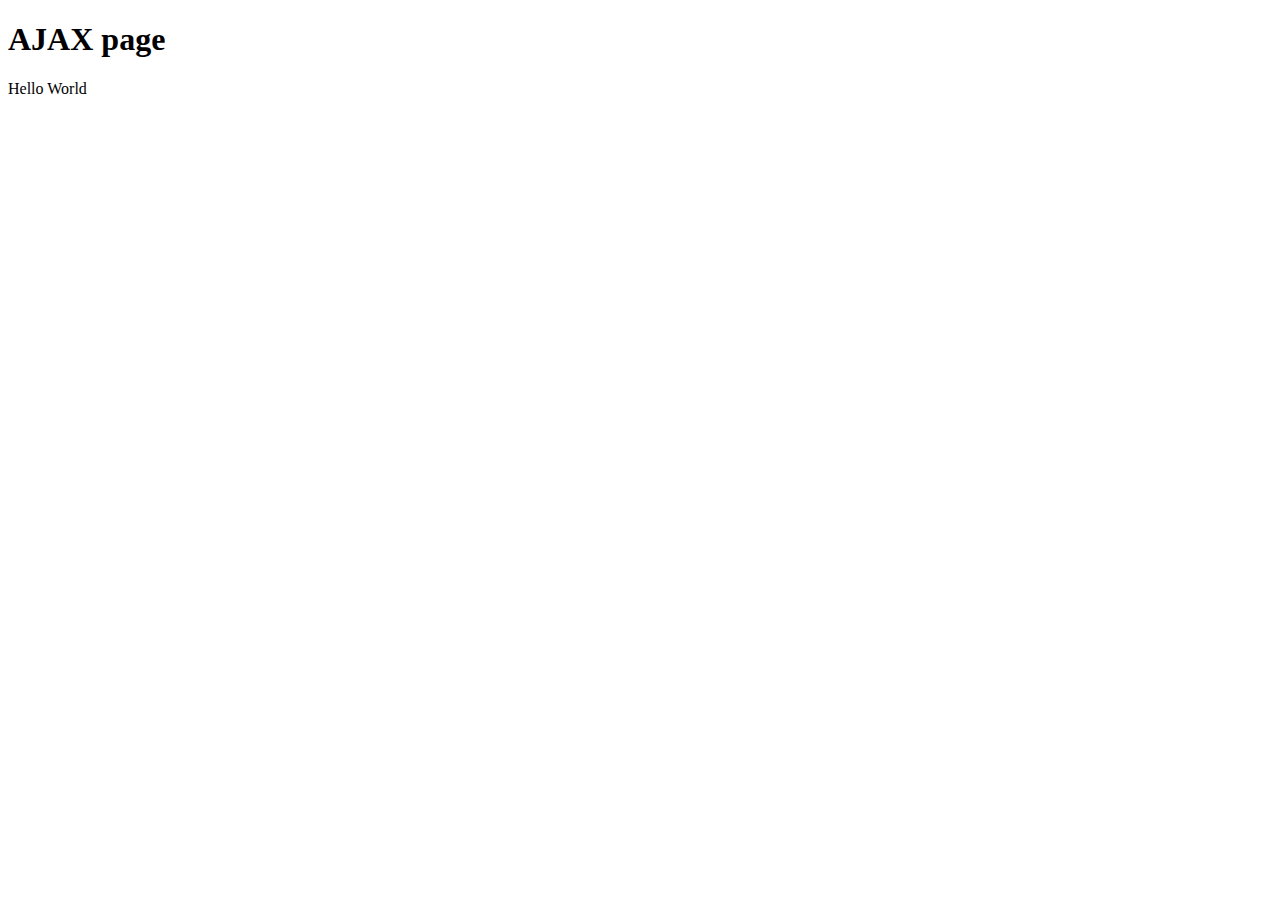
<file: 02-01/finished/ajax/index.html>
<!DOCTYPE html>
<html lang="en">
<head>
	<meta charset="utf-8" />
	<title>JavaScript AJAX</title>
</head>
<body>
<h1>AJAX page</h1>
<div id="update"></div>
<script src="script.js"></script>
</body>
</html>
</file>
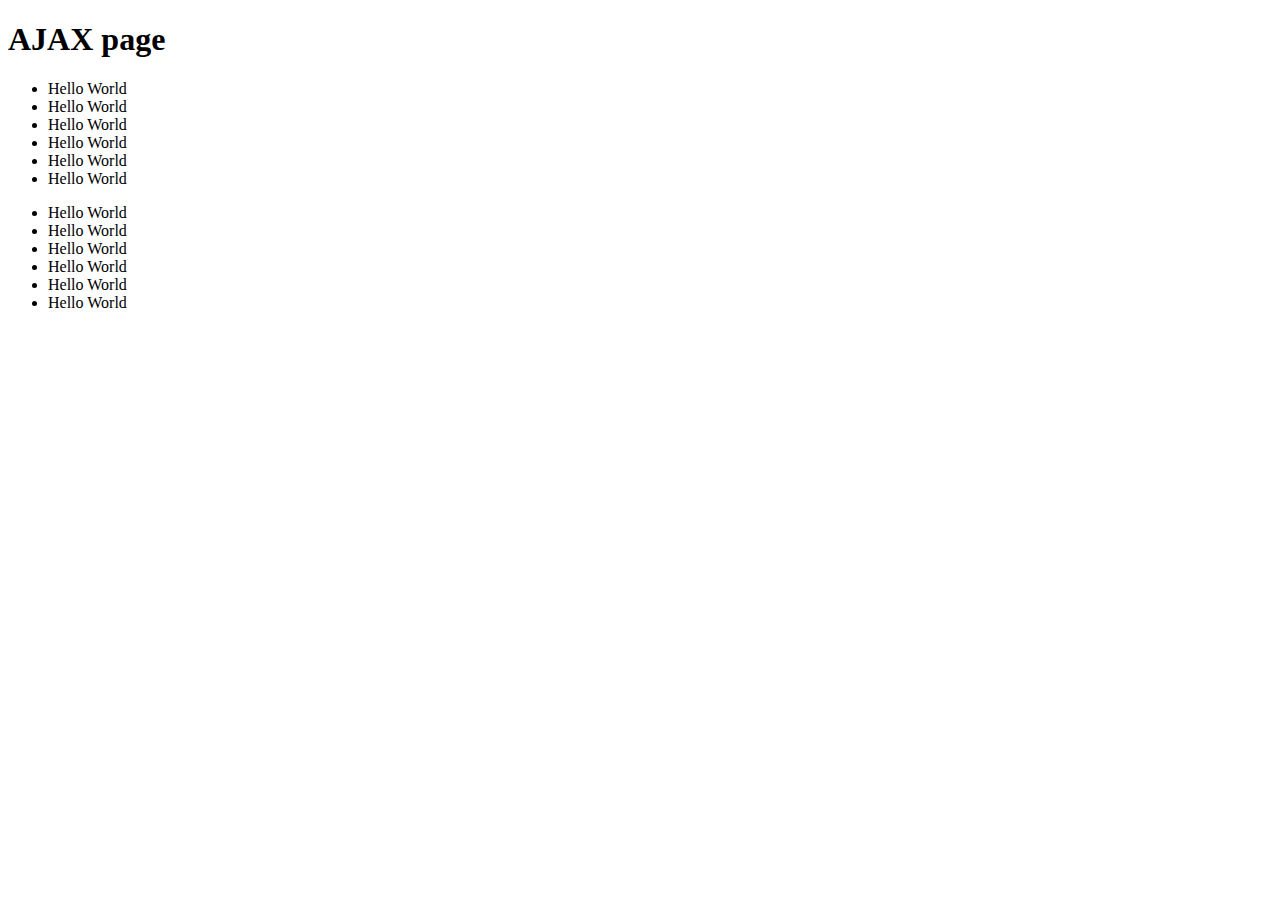
<file: 02-02/finished/ajax/index.html>
<!DOCTYPE html>
<html lang="en">
<head>
	<meta charset="utf-8" />
	<title>JavaScript AJAX</title>
</head>
<body>
<h1>AJAX page</h1>
<ul>
	<li></li>
	<li></li>
	<li></li>
	<li></li>
	<li></li>
	<li></li>
</ul>
<ul>
	<li></li>
	<li></li>
	<li></li>
	<li></li>
	<li></li>
	<li></li>
</ul>
<script src="script.js"></script>
</body>
</html>
</file>
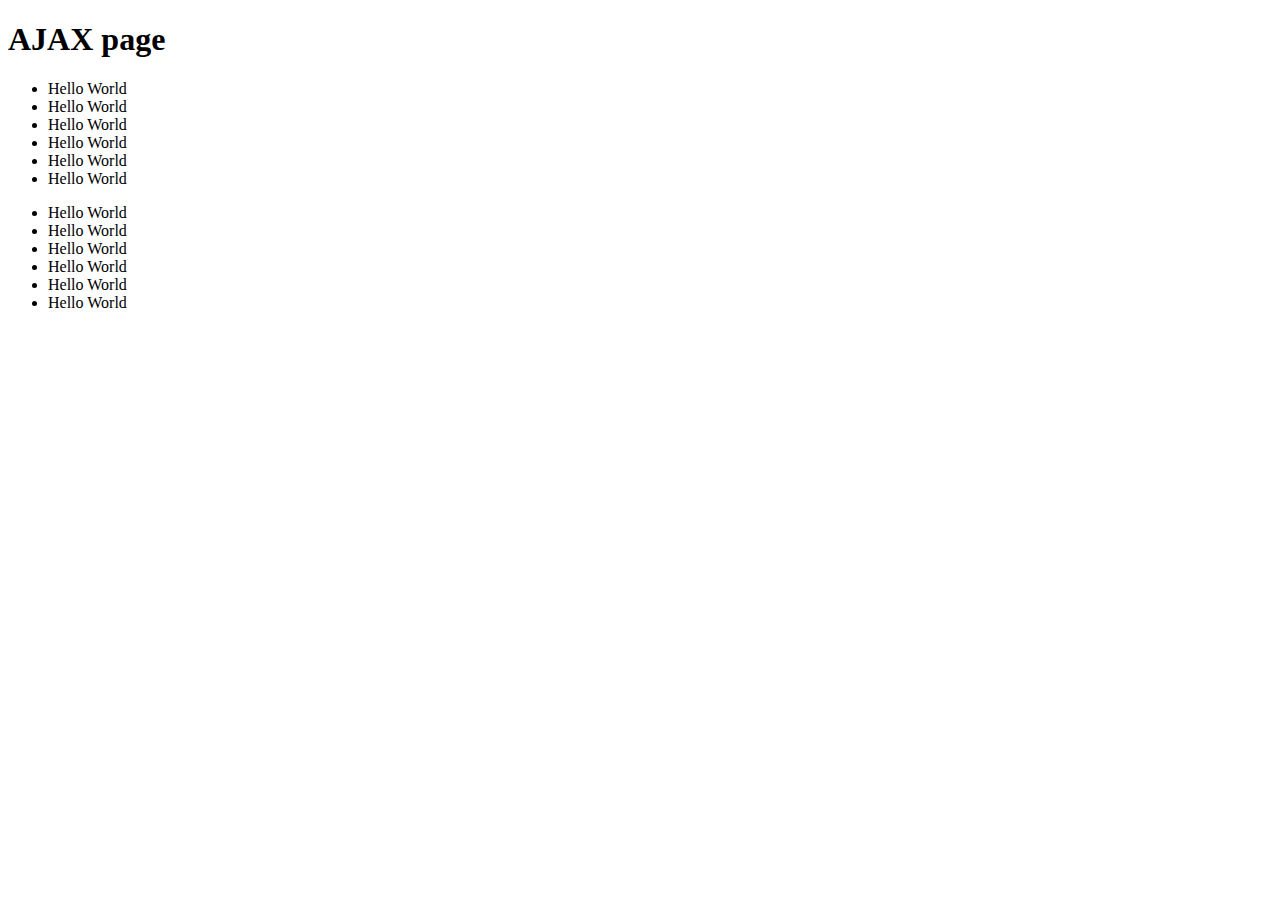
<file: 02-02/workingfolder/ajax/index.html>
<!DOCTYPE html>
<html lang="en">
<head>
    <meta charset="utf-8" />
    <title>JavaScript AJAX</title>
</head>
<body>
<h1>AJAX page</h1>
<ul>
    <li></li>
    <li></li>
    <li></li>
    <li></li>
    <li></li>
    <li></li>
</ul>
<ul>
    <li></li>
    <li></li>
    <li></li>
    <li></li>
    <li></li>
    <li></li>
</ul>
<script src="script.js"></script>
</body>
</html>
</file>
